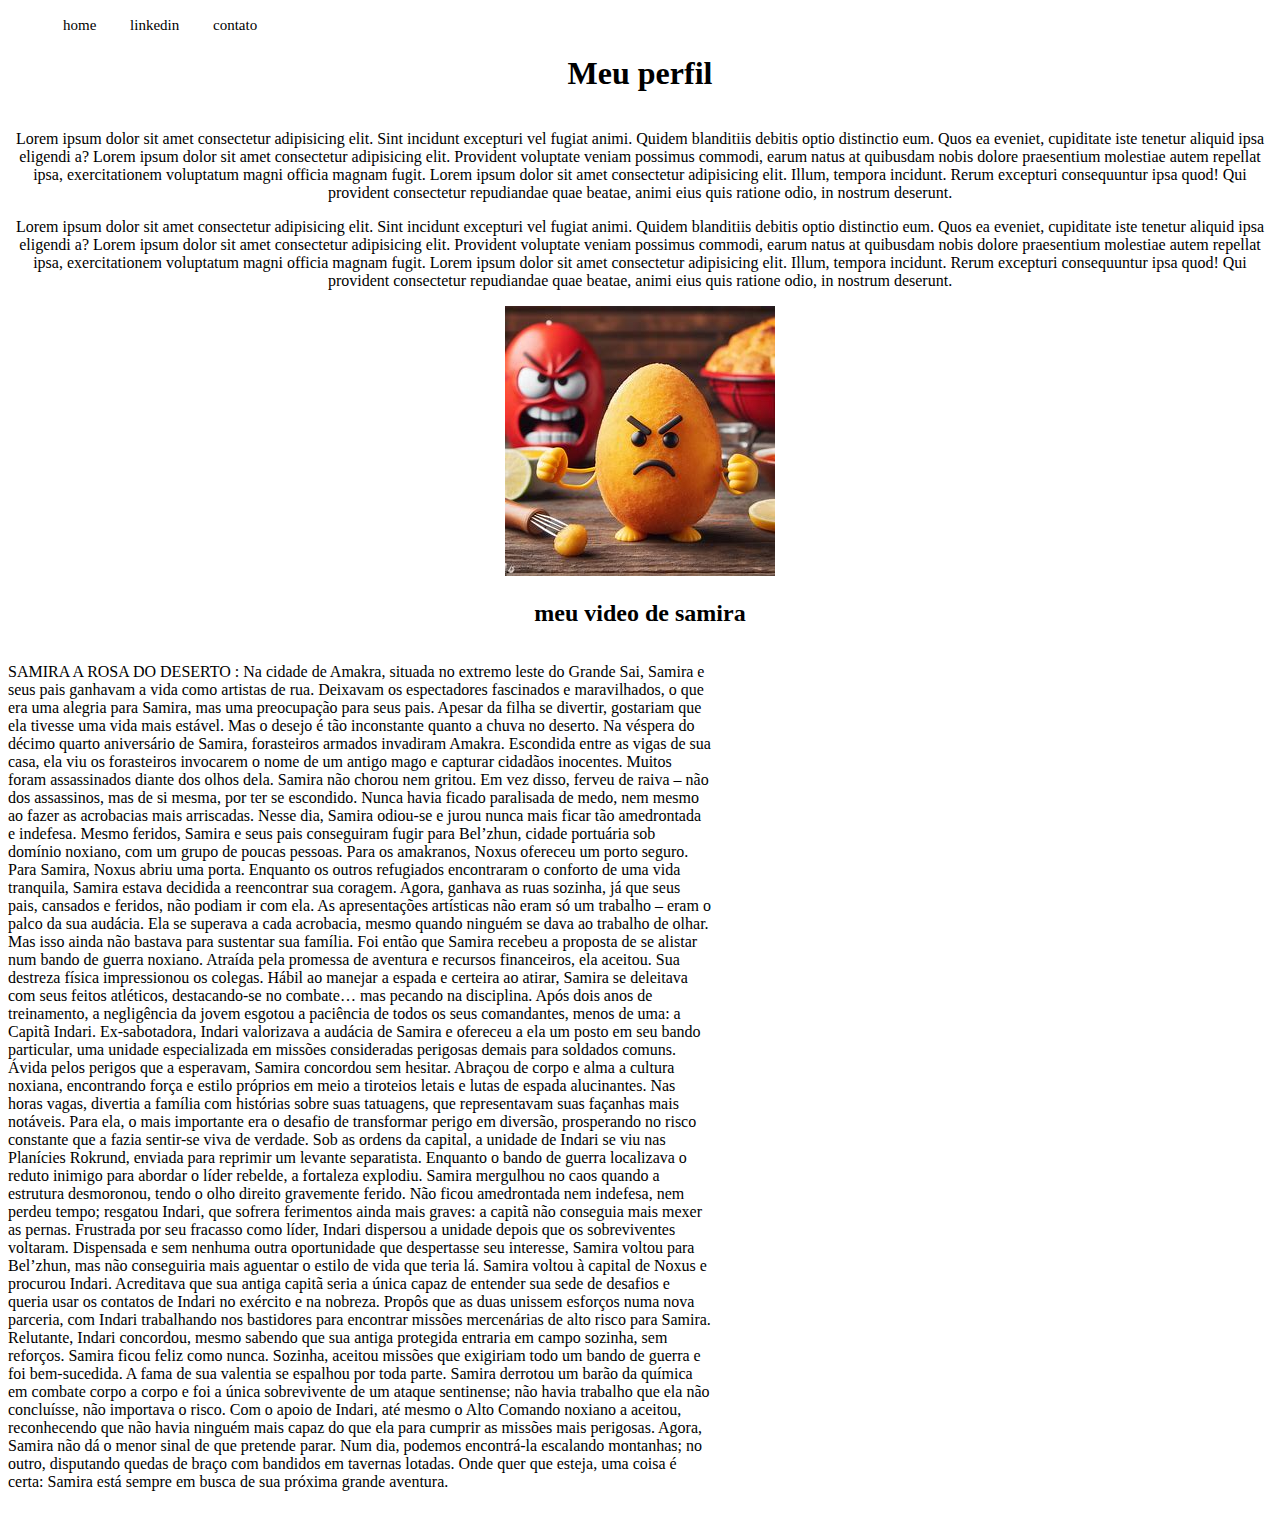
<file: index.html>
<!DOCTYPE html>
<html lang="pt-br">
<head>
    <meta charset="UTF-8">
    <meta name="viewport" content="width=device-width, initial-scale=1.0">
    <title> Sobre mim</title>
    <link rel="stylesheet" href="assets/style.css">

</head>
<body>
    <link    rel="style" href="style/stylee.css">
    <ul id ="menu">
        
        <li> <a href="index.html" >home</a> </li>
        <li> <a href="https://www.linkedin.com/in/bcssilva/" target="_blank"> linkedin</a> </li>
        <li> <a href="contato.html" >contato</a> </li>
        

    </ul>
    <link    rel="style" href="style/stylee.css">
    
    <h1 class="center">  Meu perfil    </h1>
    <div class="container">
        <div>
            <p class = "center">
                Lorem ipsum dolor sit amet consectetur adipisicing elit. Sint incidunt excepturi vel fugiat animi. Quidem blanditiis debitis optio distinctio eum. Quos ea eveniet, cupiditate iste tenetur aliquid ipsa eligendi a?
                Lorem ipsum dolor sit amet consectetur adipisicing elit. Provident voluptate veniam possimus commodi, earum natus at quibusdam nobis dolore praesentium molestiae autem repellat ipsa, exercitationem voluptatum magni officia magnam fugit.
                Lorem ipsum dolor sit amet consectetur adipisicing elit. Illum, tempora incidunt. Rerum excepturi consequuntur ipsa quod! Qui provident consectetur repudiandae quae beatae, animi eius quis ratione odio, in nostrum deserunt.
            </p>     
            
            <p class = "center">
                Lorem ipsum dolor sit amet consectetur adipisicing elit. Sint incidunt excepturi vel fugiat animi. Quidem blanditiis debitis optio distinctio eum. Quos ea eveniet, cupiditate iste tenetur aliquid ipsa eligendi a?
                Lorem ipsum dolor sit amet consectetur adipisicing elit. Provident voluptate veniam possimus commodi, earum natus at quibusdam nobis dolore praesentium molestiae autem repellat ipsa, exercitationem voluptatum magni officia magnam fugit.
                Lorem ipsum dolor sit amet consectetur adipisicing elit. Illum, tempora incidunt. Rerum excepturi consequuntur ipsa quod! Qui provident consectetur repudiandae quae beatae, animi eius quis ratione odio, in nostrum deserunt.
            </p> 

        </div>

        <div>

            <img class="br-50" src="OIG.png" alt="apelido de infancia">
        </div>

       
    </div>
 
    

    <h2 class="center ">meu video de samira  </h2>

    <div class=" container2">
        <div>
            <p>

                  
                SAMIRA
                A ROSA DO DESERTO : 
                Na cidade de Amakra, situada no extremo leste do Grande Sai, Samira e seus pais ganhavam a vida como artistas de rua. Deixavam os espectadores fascinados e maravilhados, o que era uma alegria para Samira, mas uma preocupação para seus pais. Apesar da filha se divertir, gostariam que ela tivesse uma vida mais estável.
                
                Mas o desejo é tão inconstante quanto a chuva no deserto.
                
                Na véspera do décimo quarto aniversário de Samira, forasteiros armados invadiram Amakra. Escondida entre as vigas de sua casa, ela viu os forasteiros invocarem o nome de um antigo mago e capturar cidadãos inocentes. Muitos foram assassinados diante dos olhos dela.
                
                Samira não chorou nem gritou. Em vez disso, ferveu de raiva – não dos assassinos, mas de si mesma, por ter se escondido. Nunca havia ficado paralisada de medo, nem mesmo ao fazer as acrobacias mais arriscadas. Nesse dia, Samira odiou-se e jurou nunca mais ficar tão amedrontada e indefesa.
                
                Mesmo feridos, Samira e seus pais conseguiram fugir para Bel’zhun, cidade portuária sob domínio noxiano, com um grupo de poucas pessoas. Para os amakranos, Noxus ofereceu um porto seguro. Para Samira, Noxus abriu uma porta.
                
                Enquanto os outros refugiados encontraram o conforto de uma vida tranquila, Samira estava decidida a reencontrar sua coragem. Agora, ganhava as ruas sozinha, já que seus pais, cansados e feridos, não podiam ir com ela. As apresentações artísticas não eram só um trabalho – eram o palco da sua audácia. Ela se superava a cada acrobacia, mesmo quando ninguém se dava ao trabalho de olhar. Mas isso ainda não bastava para sustentar sua família.
                
                Foi então que Samira recebeu a proposta de se alistar num bando de guerra noxiano. Atraída pela promessa de aventura e recursos financeiros, ela aceitou.
                
                Sua destreza física impressionou os colegas. Hábil ao manejar a espada e certeira ao atirar, Samira se deleitava com seus feitos atléticos, destacando-se no combate… mas pecando na disciplina. Após dois anos de treinamento, a negligência da jovem esgotou a paciência de todos os seus comandantes, menos de uma: a Capitã Indari. Ex-sabotadora, Indari valorizava a audácia de Samira e ofereceu a ela um posto em seu bando particular, uma unidade especializada em missões consideradas perigosas demais para soldados comuns. Ávida pelos perigos que a esperavam, Samira concordou sem hesitar.
                
                Abraçou de corpo e alma a cultura noxiana, encontrando força e estilo próprios em meio a tiroteios letais e lutas de espada alucinantes. Nas horas vagas, divertia a família com histórias sobre suas tatuagens, que representavam suas façanhas mais notáveis. Para ela, o mais importante era o desafio de transformar perigo em diversão, prosperando no risco constante que a fazia sentir-se viva de verdade.
                
                Sob as ordens da capital, a unidade de Indari se viu nas Planícies Rokrund, enviada para reprimir um levante separatista. Enquanto o bando de guerra localizava o reduto inimigo para abordar o líder rebelde, a fortaleza explodiu. Samira mergulhou no caos quando a estrutura desmoronou, tendo o olho direito gravemente ferido. Não ficou amedrontada nem indefesa, nem perdeu tempo; resgatou Indari, que sofrera ferimentos ainda mais graves: a capitã não conseguia mais mexer as pernas. Frustrada por seu fracasso como líder, Indari dispersou a unidade depois que os sobreviventes voltaram.
                
                Dispensada e sem nenhuma outra oportunidade que despertasse seu interesse, Samira voltou para Bel’zhun, mas não conseguiria mais aguentar o estilo de vida que teria lá.
                
                Samira voltou à capital de Noxus e procurou Indari. Acreditava que sua antiga capitã seria a única capaz de entender sua sede de desafios e queria usar os contatos de Indari no exército e na nobreza. Propôs que as duas unissem esforços numa nova parceria, com Indari trabalhando nos bastidores para encontrar missões mercenárias de alto risco para Samira.
                
                Relutante, Indari concordou, mesmo sabendo que sua antiga protegida entraria em campo sozinha, sem reforços.
                
                Samira ficou feliz como nunca. Sozinha, aceitou missões que exigiriam todo um bando de guerra e foi bem-sucedida.
                
                A fama de sua valentia se espalhou por toda parte. Samira derrotou um barão da química em combate corpo a corpo e foi a única sobrevivente de um ataque sentinense; não havia trabalho que ela não concluísse, não importava o risco. Com o apoio de Indari, até mesmo o Alto Comando noxiano a aceitou, reconhecendo que não havia ninguém mais capaz do que ela para cumprir as missões mais perigosas.
                
                Agora, Samira não dá o menor sinal de que pretende parar. Num dia, podemos encontrá-la escalando montanhas; no outro, disputando quedas de braço com bandidos em tavernas lotadas. Onde quer que esteja, uma coisa é certa: Samira está sempre em busca de sua próxima grande aventura.            
            </p>

        </div>
        
        <div class="container">

            <iframe width="560" height="315" src="https://www.youtube.com/embed/wQG8OPLNcgE?si=dikB9tPU8k0EsGzA" title="YouTube video player" frameborder="0" allow="accelerometer; autoplay; clipboard-write; encrypted-media; gyroscope; picture-in-picture; web-share" allowfullscreen></iframe>
    
        </div>
       
    </div>

    
    

</body>
</html>
</file>
<file: assets/style.css>
/*estilo da pagina index*/

    .center{
        text-align: center;
    }

    .container{

        display: flex;
        flex-flow: row wrap;
        justify-content: center;
        align-items: center;
    }

    .container2{

        display: flex;
        flex-flow: row ;
        justify-content: center;
        align-items: center;
    }

    #menu li{
        display: inline ;
        padding: 15px;
        font-size: 15px;
            
    }

    #menu li a {
       
        text-decoration:none;
        color: black;   
        
    }

    #menu li a:hover{
        color: blue;
    }
</file>
